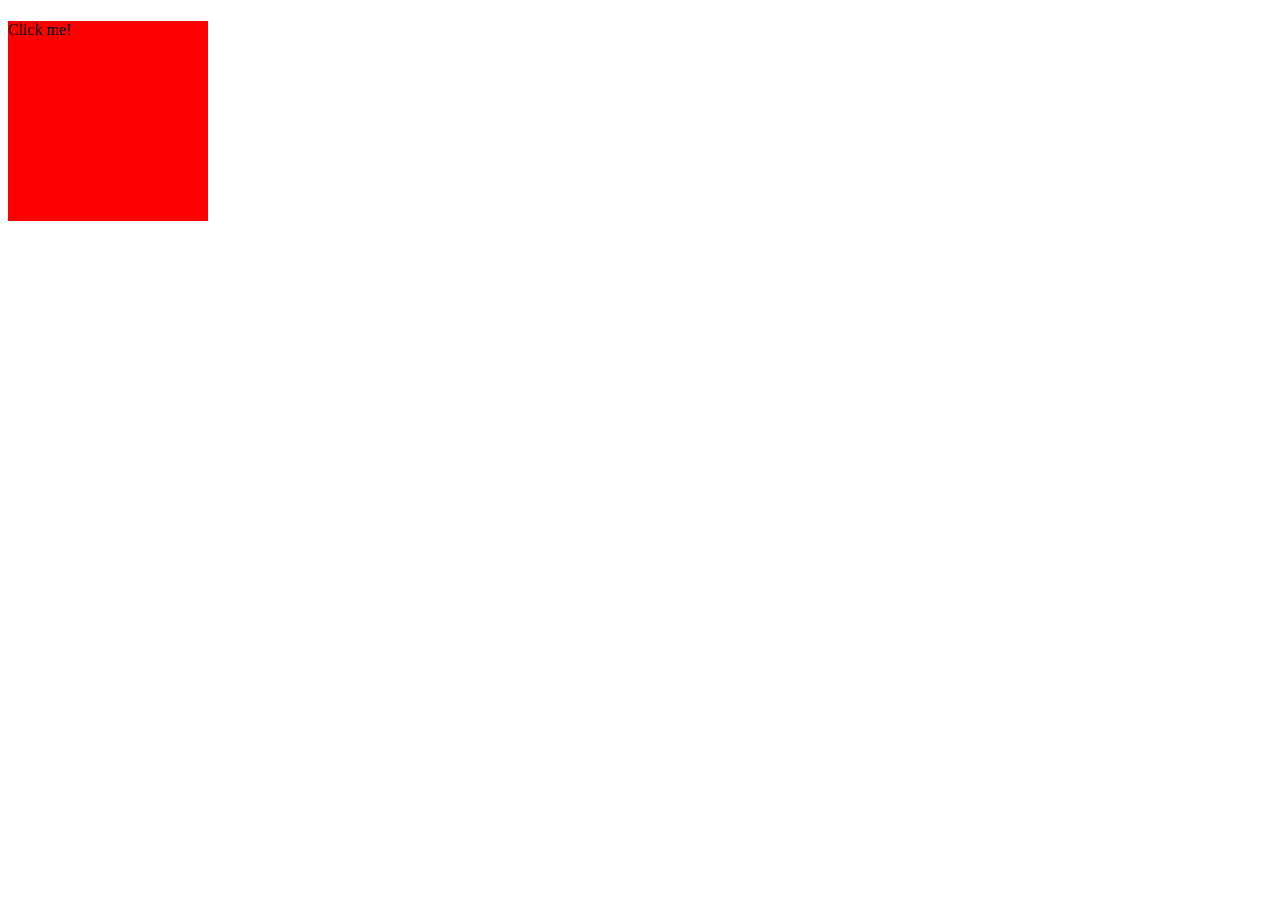
<file: css/jsexamples/index.html>
<!DOCTYPE html>
<html lang="en">
<head>
    <meta charset="UTF-8">
    <meta name="viewport" content="width=device-width, initial-scale=1.0">
    <title>Document</title>
    <link rel="stylesheet" href="css/style.css">
    <!-- <script src="js/gs.js" defer></script> -->
    <script src="js/clicking.js" defer></script>
</head>
<body>
    <h1 id="heading1"></h1>
    <div id="redClick">
        <p>Click me!</p>
    </div>
</body>
</html>
</file>
<file: css/jsexamples/css/style.css>
.clickBox {
    width: 200px;
    height: 200px;
    background-color: red;
    transition: background-color 0.3s ease;
}
</file>
